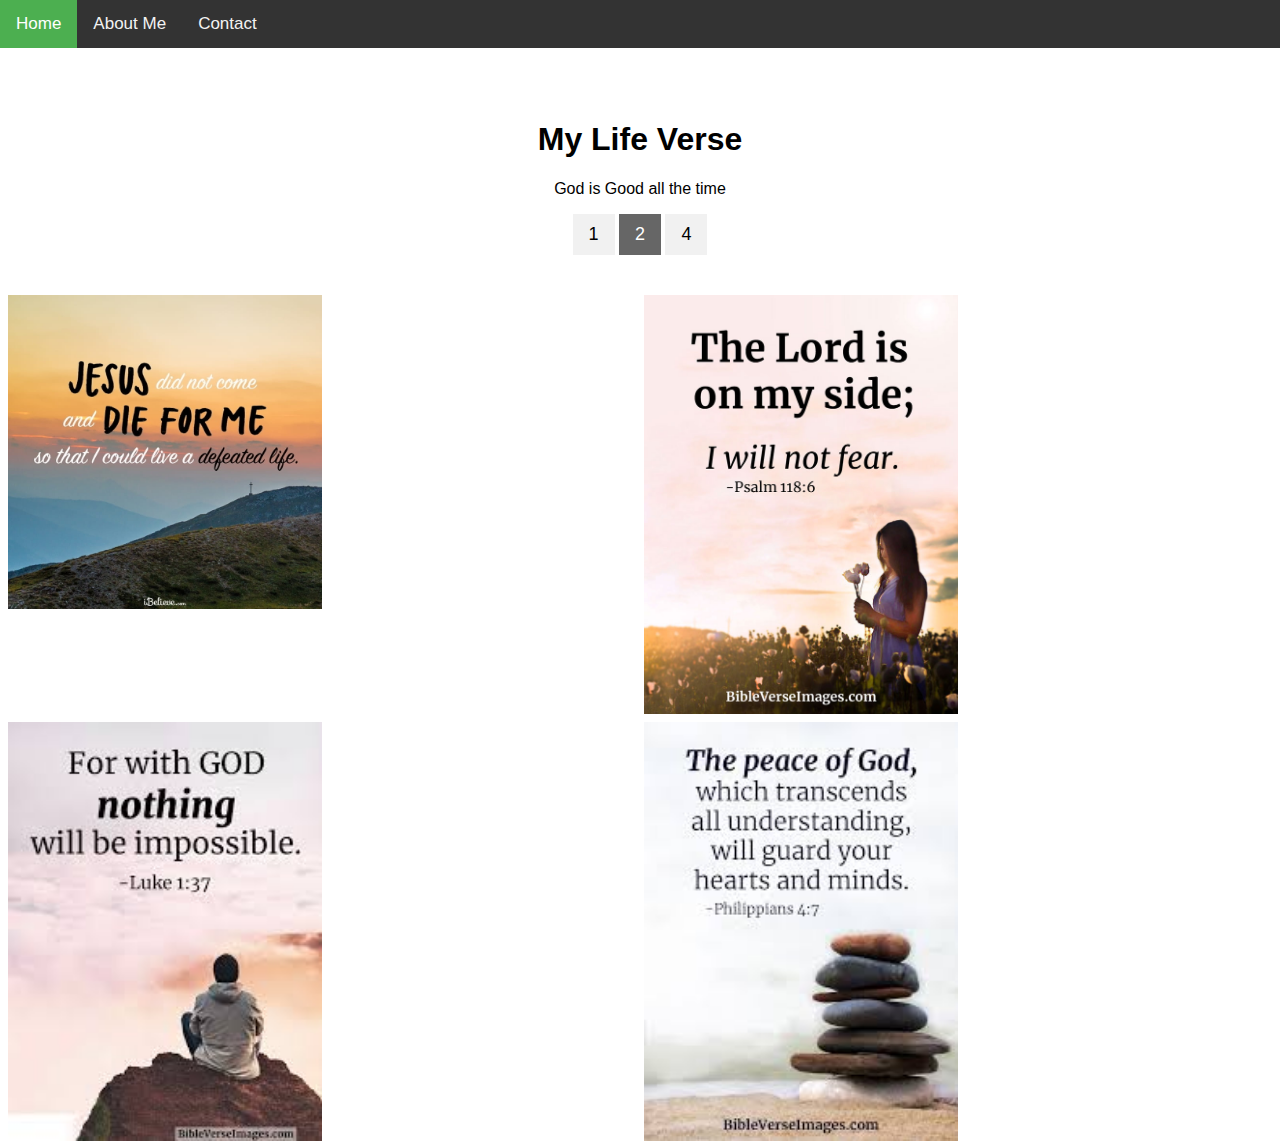
<file: index.html>
<!DOCTYPE html>
<html>
<head>
<title>ryangan.github.io</title>
<meta name="viewport" content="width=device-width, initial-scale=1">
<link rel= "stylesheet" href="style.css" type="text/css">

<style>
* {
  box-sizing: border-box;
}

body {
  margin: 0;
  font-family: Arial, Helvetica, sans-serif;
}

.header {
  text-align: center;
  padding: 32px;
}

.row {
  display: -ms-flexbox; /* IE 10 */
  display: flex;
  -ms-flex-wrap: wrap; /* IE 10 */
  flex-wrap: wrap;
  padding: 0 4px;
}

/* Create two equal columns that sits next to each other */
.column {
  -ms-flex: 50%; /* IE 10 */
  flex: 50%;
  padding: 0 4px;
}

.column img {
  margin-top: 8px;
  vertical-align: middle;
}

/* Style the buttons */
.btn {
  border: none;
  outline: none;
  padding: 10px 16px;
  background-color: #f1f1f1;
  cursor: pointer;
  font-size: 18px;
}

.btn:hover {
  background-color: #ddd;
}

.btn.active {
  background-color: #666;
  color: white;
}
</style>

</head>
<body>

<div class="topnav">
  <a class="active" href="#home">Home</a>
  <a href="aboutme.html">About Me</a>
  <a href="contact.html">Contact</a>
  <div class="topnav-right">
   
  </div>
</div>

<div style="padding-left:16px">
  <h2></h2>
  <p></p>
</div>

<!-- Header -->
<div class="header" id="myHeader">
  <h1>My Life Verse</h1>
  <p>God is Good all the time</p>
  <button class="btn" onclick="one()">1</button>
  <button class="btn active" onclick="two()">2</button>
  <button class="btn" onclick="four()">4</button>
</div>

<!-- Photo Grid -->
<div class="row"> 
  <div class="column">
    <img src="pic/1.jpg" style="width:50%" align="center">
   
  </div>
  <div class="column">
    <img src="pic/2.jpg" style="width:50%" align="center">
    
  </div>  
  <div class="column">
    <img src="pic/3.jpg" style="width:50%" align="center">
   
  </div>
  <div class="column">
    <img src="pic/4.jpg" style="width:50%" align="center">

  </div>
</div>

<script>
// Get the elements with class="column"
var elements = document.getElementsByClassName("column");

// Declare a loop variable
var i;

// Full-width images
function one() {
    for (i = 0; i < elements.length; i++) {
    elements[i].style.msFlex = "100%";  // IE10
    elements[i].style.flex = "100%";
  }
}

// Two images side by side
function two() {
  for (i = 0; i < elements.length; i++) {
    elements[i].style.msFlex = "50%";  // IE10
    elements[i].style.flex = "50%";
  }
}

// Four images side by side
function four() {
  for (i = 0; i < elements.length; i++) {
    elements[i].style.msFlex = "25%";  // IE10
    elements[i].style.flex = "25%";
  }
}

// Add active class to the current button (highlight it)
var header = document.getElementById("myHeader");
var btns = header.getElementsByClassName("btn");
for (var i = 0; i < btns.length; i++) {
  btns[i].addEventListener("click", function() {
    var current = document.getElementsByClassName("active");
    current[0].className = current[0].className.replace(" active", "");
    this.className += " active";
  });
}
</script>


</body>
</html>
</file>
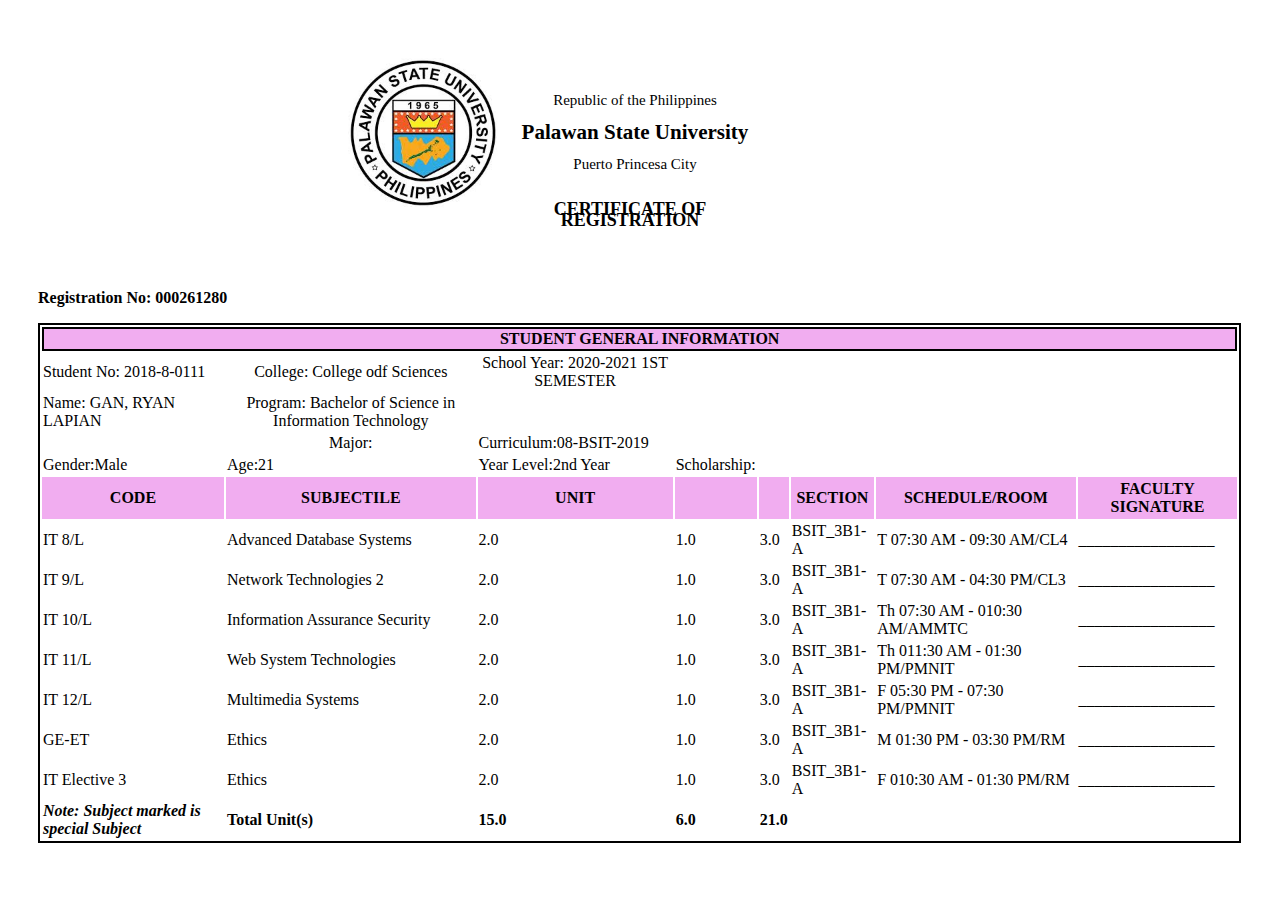
<file: lab4/index.html>
<html>
<head>
<title>mypage.com</title>
<link rel ="stylesheet" href="style.css">


</head>

<body>
<div class="im">
<center><img class="a" src="1.jpg" alt="logo" width="150"  height="150"  ></center>
</div>

<div class="head">
<p><small>Republic of the Philippines</small></p>
<h3>Palawan State University</h3>
<p><small>Puerto Princesa City</small></p>
<h5 class="cor">CERTIFICATE OF REGISTRATION</h5>
</div>




<br>



<div class="tabs">
<p ><b>Registration No: 000261280</b></p>
<table style="width:110%">
  <tr>
    
    <th colspan="10" style="background-color:#f1adf0">STUDENT GENERAL INFORMATION</th>
  </tr>
  <tr>
    <td>Student No: 2018-8-0111</td>
    <td align="center">College: College odf Sciences</td>
    <td align="center">School Year: 2020-2021 1ST SEMESTER</td>
    <td></td>
  </tr>

  <tr>
    <td>Name: GAN, RYAN LAPIAN</td>
    <td align="center">Program: Bachelor of Science in Information Technology</td>
    <td></td>
    <td></td>
  </tr>

    <tr>
    <td></td>
    <td align="center">Major:</td>
    <td>Curriculum:08-BSIT-2019</td>
    <td></td>
  </tr>

   <tr>
    <td>Gender:Male</td>
    <td>Age:21</td>
    <td>Year Level:2nd Year</td>
     <td>Scholarship:</td>
  </tr>



  <tr class="" >  

    <th class="me" style="background-color:#f1adf0">CODE</th>
    <th class="me"  style="background-color:#f1adf0">SUBJECTILE</th>
    <th class="me" style="background-color:#f1adf0">UNIT</th>
      <td style="background-color:#f1adf0"></td>
        <td style="background-color:#f1adf0"></td>
    <th class="me" style="background-color:#f1adf0">SECTION</th>
    <th class="me" style="background-color:#f1adf0">SCHEDULE/ROOM</th>
    <th class="me" style="background-color:#f1adf0">FACULTY SIGNATURE</th>
  
    </tr>

    <tr>
    <td>IT 8/L</td>
    <td>Advanced Database Systems</td>
    <td>2.0</td>
    <td>1.0</td>
    <td>3.0</td>
    <td>BSIT_3B1-A</td>
    <td>T 07:30 AM - 09:30 AM/CL4</td>
    <td>_________________</td>
    </tr>

    <tr>
    <td>IT 9/L</td>
    <td>Network Technologies 2</td>
    <td>2.0</td>
    <td>1.0</td>
    <td>3.0</td>
    <td>BSIT_3B1-A</td>
    <td>T 07:30 AM - 04:30 PM/CL3</td>
    <td>_________________</td>
    </tr>

    <tr>
    <td>IT 10/L</td>
    <td>Information Assurance Security</td>
    <td>2.0</td>
    <td>1.0</td>
    <td>3.0</td>
    <td>BSIT_3B1-A</td>
    <td>Th 07:30 AM - 010:30 AM/AMMTC</td>
    <td>_________________</td>
    </tr>

 <tr>
    <td>IT 11/L</td>
    <td>Web System Technologies</td>
    <td>2.0</td>
    <td>1.0</td>
    <td>3.0</td>
    <td>BSIT_3B1-A</td>
    <td>Th 011:30 AM - 01:30 PM/PMNIT</td>
    <td>_________________</td>
    </tr>

     <tr>
    <td>IT 12/L</td>
    <td>Multimedia Systems</td>
    <td>2.0</td>
    <td>1.0</td>
    <td>3.0</td>
    <td>BSIT_3B1-A</td>
    <td>F 05:30 PM - 07:30 PM/PMNIT</td>
    <td>_________________</td>
    </tr>

     <tr>
    <td>GE-ET</td>
    <td>Ethics</td>
    <td>2.0</td>
    <td>1.0</td>
    <td>3.0</td>
    <td>BSIT_3B1-A</td>
    <td>M 01:30 PM - 03:30 PM/RM</td>
    <td>_________________</td>
    </tr>

  <tr>
    <td>IT Elective 3</td>
    <td>Ethics</td>
    <td>2.0</td>
    <td>1.0</td>
    <td>3.0</td>
    <td>BSIT_3B1-A</td>
    <td>F 010:30 AM - 01:30 PM/RM</td>
    <td>_________________</td>
    </tr>

    <tr>
    <td><i><b>Note: Subject marked is special Subject</b></i></td>
    <td><b>Total Unit(s)</b></td>
    <td><b>15.0</b></td>
    <td><b>6.0</b></td>
    <td><b>21.0</b></td>
    
    </tr>





</table>

</div>



</table>
</body>

</html>
</file>
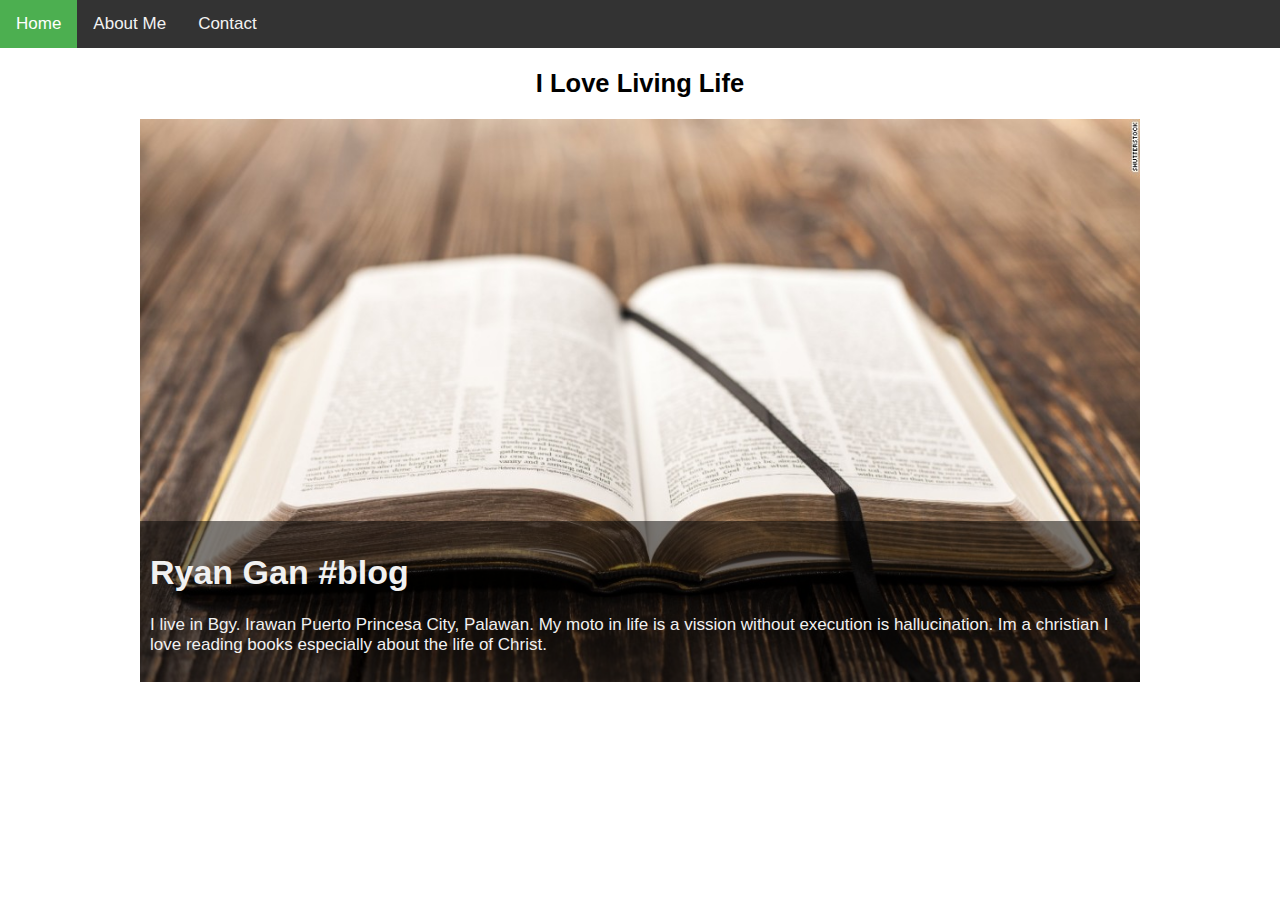
<file: aboutme.html>
<!DOCTYPE html>
<html>
<head>
<meta name="viewport" content="width=device-width, initial-scale=1">
<link rel= "stylesheet" href="style.css" type="text/css">
<style>
* {
  box-sizing: border-box;
}

body {
  font-family: Arial;
  font-size: 17px;
}

.container {
  position: relative;
  max-width: 1000px;
  margin: 0 auto;
}

.container img {vertical-align: middle;}

.container .content {
  position: absolute;
  bottom: 0;
  background: rgb(0, 0, 0); /* Fallback color */
  background: rgba(0, 0, 0, 0.5); /* Black background with 0.5 opacity */
  color: #f1f1f1;
  width: 100%;
  padding: 10px;
}
</style>
</head>
<body>

<div class="topnav">
  <a class="active" href="index.html">Home</a>
  <a href="aboutme.html">About Me</a>
  <a href="contact.html">Contact</a>
  <div class="topnav-right">
   
  </div>
</div>

<div style="padding-left:16px">
  <h2></h2>
  <p></p>
</div>

<h2 align="center">I Love Living Life</h2>

<div class="container">
  <img src="pic/11.jpg" alt="Notebook" style="width:100%;">
  <div class="content">
    <h1>Ryan Gan #blog</h1>
    <p>I live in Bgy. Irawan Puerto Princesa City, Palawan. My moto in life is a vission without
     execution is hallucination. Im a christian I love reading books especially about the life of Christ.</p>
  </div>
</div>

</body>
</html>
</file>
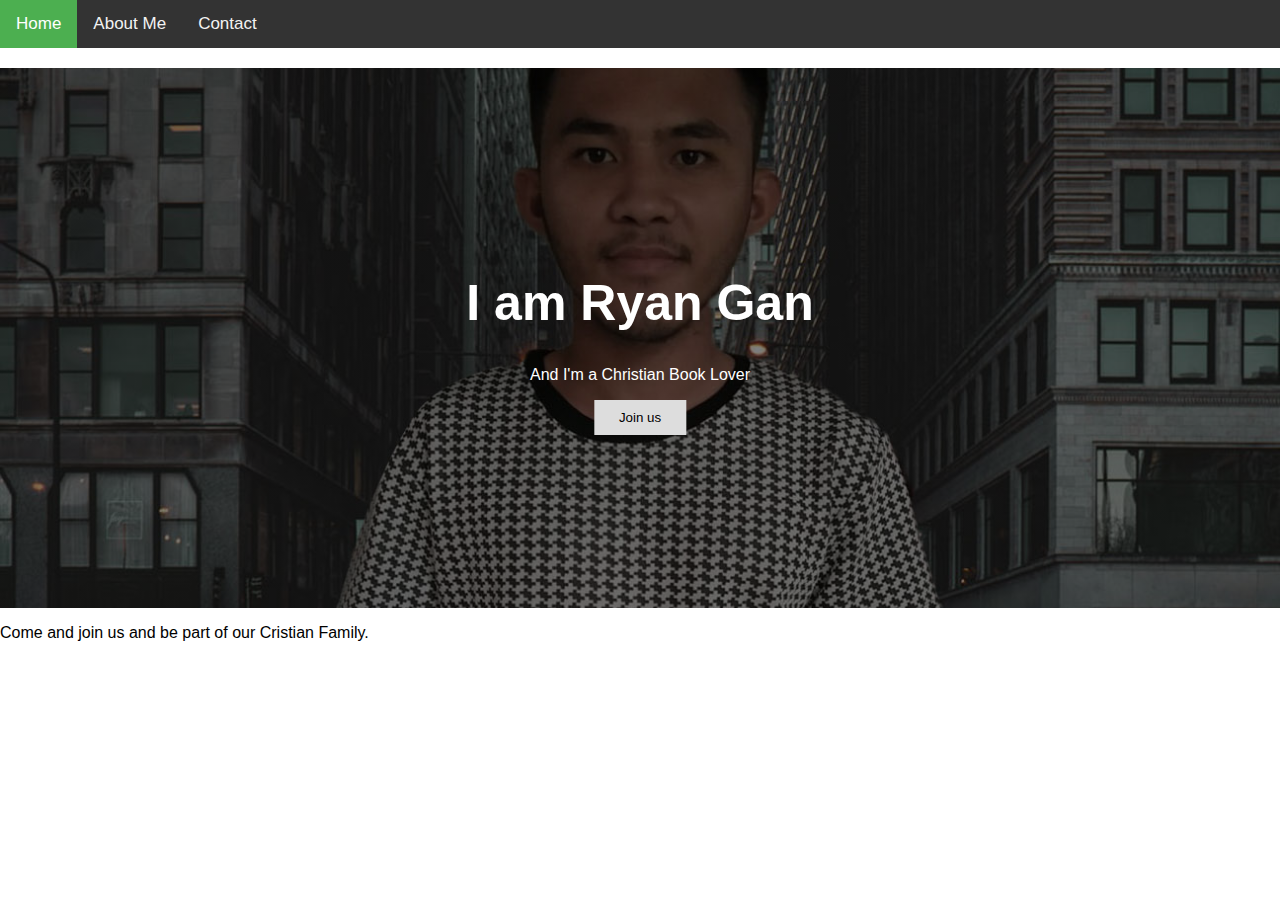
<file: contact.html>
<!DOCTYPE html>
<html>
<head>
<meta name="viewport" content="width=device-width, initial-scale=1">
<link rel= "stylesheet" href="style.css" type="text/css">
<style>
body, html {
  height: 100%;
  margin: 0;
  font-family: Arial, Helvetica, sans-serif;
}

.hero-image {
  background-image: linear-gradient(rgba(0, 0, 0, 0.5), rgba(0, 0, 0, 0.5)), url("pic/33.jpg");
  height: 60%;
  background-position: center;
  background-repeat: no-repeat;
  background-size: cover;
  position: relative;
}

.hero-text {
  text-align: center;
  position: absolute;
  top: 50%;
  left: 50%;
  transform: translate(-50%, -50%);
  color: white;
}

.hero-text button {
  border: none;
  outline: 0;
  display: inline-block;
  padding: 10px 25px;
  color: black;
  background-color: #ddd;
  text-align: center;
  cursor: pointer;
}

.hero-text button:hover {
  background-color: #555;
  color: white;
}
</style>
</head>
<body>

<div class="topnav">
  <a class="active" href="index.html">Home</a>
  <a href="aboutme.html">About Me</a>
  <a href="contact.html">Contact</a>
  <div class="topnav-right">
   
  </div>
</div>

<div style="padding-left:16px">
  <h2></h2>
  <p></p>
</div>

<div class="hero-image">
  <div class="hero-text">
    <h1 style="font-size:50px">I am Ryan Gan</h1>
    <p>And I'm a Christian Book Lover</p>
    <button>Join us</button>
  </div>
</div>

<p>Come and join us and be part of our Cristian Family.</p>

</body>
</html>
</file>
<file: style.css>
body {
  margin: 0;
  font-family: Arial, Helvetica, sans-serif;
}

.topnav {
  overflow: hidden;
  background-color: #333;
}

.topnav a {
  float: left;
  color: #f2f2f2;
  text-align: center;
  padding: 14px 16px;
  text-decoration: none;
  font-size: 17px;
}

.topnav a:hover {
  background-color: #ddd;
  color: black;
}

.topnav a.active {
  background-color: #4CAF50;
  color: white;
}

.topnav-right {
  float: right;
}
</file>
<file: lab4/style.css>
body {
  padding-top: 50px;
  padding-right: 140px;
  padding-bottom: 50px;
  padding-left: 30px;
}



.a{
	 padding-left: 250px;
	 padding-bottom: 50px;
	 float:left;
}

.head {
	text-align:center;
	 padding-top: 20px;
	padding-right: 360px;
	line-height: 0.6;
	font-family: "Century Gothic";
	  font-size: 18px;
}
.im{
	padding-left: 60px;
}

.cor{
	 padding-top: 5px;
	 padding-right: 10px;
	font-family: "Century Gothic";
	 font-size: 18px;
}

}

.sgi{
	font-family: "Century Gothic";
	 font-size: 18px;
}

table,th{
	border: 2px solid black;
	border-collapse: collapse
	  padding-right: 10px;
}

td{
	 text-align: center
	   padding-right: 10px;
}

th.me{
  border-color: #f1adf0;
  background-color:#f1adf0;
  border-collapse: collapse;

  
}
tr.mo{
   }
h6 {
  text-align: left;
}

.tabs{
	font-family: "Century Gothic";
}



 
  



f1adf0
</file>
